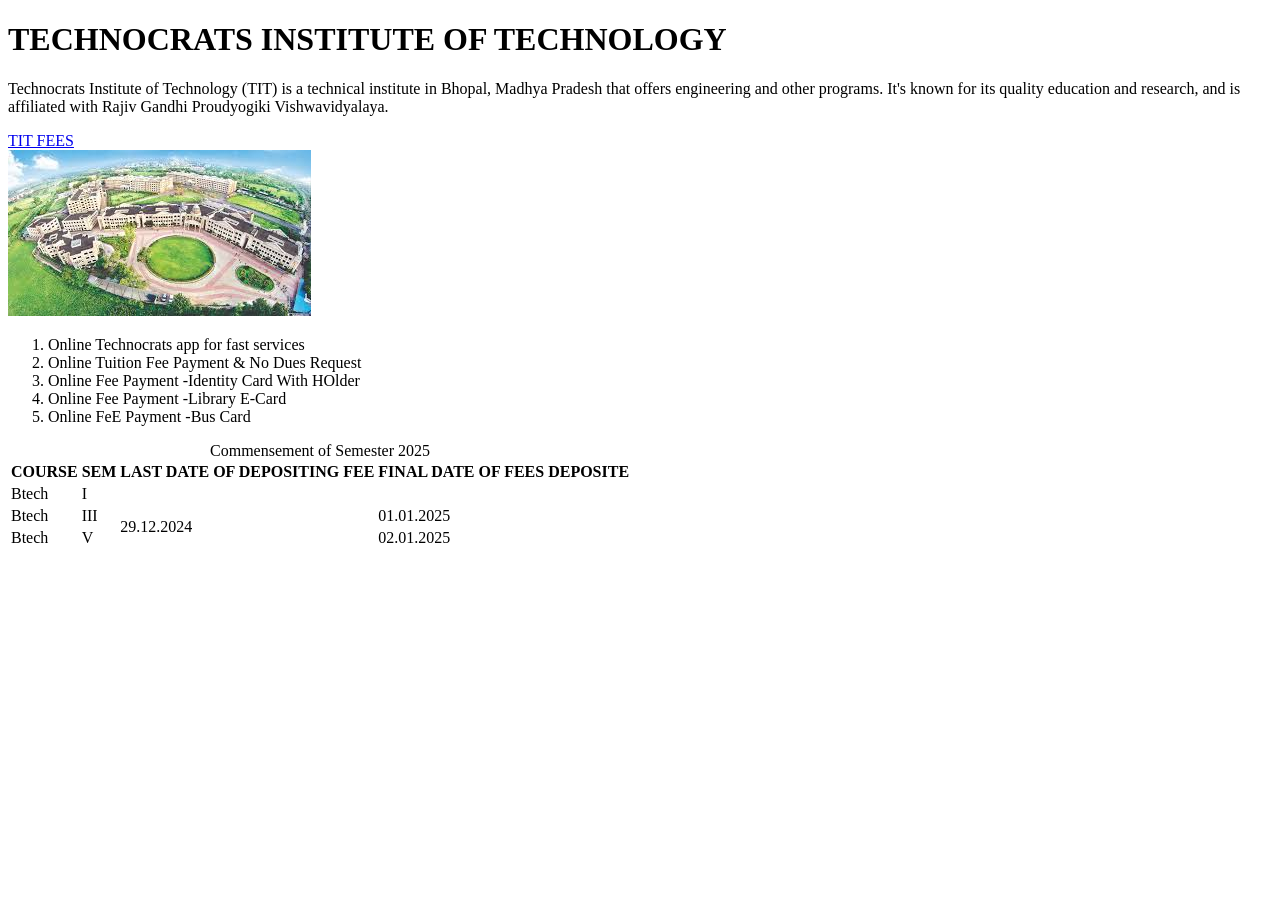
<file: Day01/Task/index.html>
<!DOCTYPE html>
<html lang="en">
<head>
    <meta charset="UTF-8">
    <meta name="viewport" content="width=device-width, initial-scale=1.0">
    <title>TIT FEES</title>
</head>
<body>
    <h1>TECHNOCRATS INSTITUTE OF TECHNOLOGY</h1>
    <p>Technocrats Institute of Technology (TIT) is a technical institute in Bhopal, Madhya Pradesh that offers engineering and other programs. It's known for its quality education and research, and is affiliated with Rajiv Gandhi Proudyogiki Vishwavidyalaya. 
    </p>
    <a href="https://onlinefeestechnocrats.in/">TIT FEES</a>
    <br>
    <img src="tit images for html.jpeg" alt="Technocrats image">
    <ol>
        <li>Online Technocrats app for fast services</li>
        <li>Online Tuition Fee Payment & No Dues Request</li>
        <li>Online Fee Payment -Identity Card With HOlder</li>
        <li>Online Fee Payment -Library E-Card</li>
        <li>Online FeE Payment -Bus Card</li>
    </ol>
    <table>
        <caption>Commensement of Semester 2025</caption>
        <tr>
            <th>COURSE</th>
            <th>SEM</th>
            <th>LAST DATE OF DEPOSITING FEE</th>
            <th>FINAL DATE OF FEES DEPOSITE</th>
        </tr>
        <tr>
            <td>Btech</td>
            <td>I</td>
            <td colspan="2"> </td>
        </tr>
        <tr>
            <td>Btech</td>
            <td>III</td>
            <td rowspan="2">29.12.2024</td>
            <td>01.01.2025</td>
        </tr>
        <tr>
            <td>Btech</td>
            <td>V</td>
            <td>02.01.2025</td>
        </tr>

    </table>
</body>
</html>
</file>
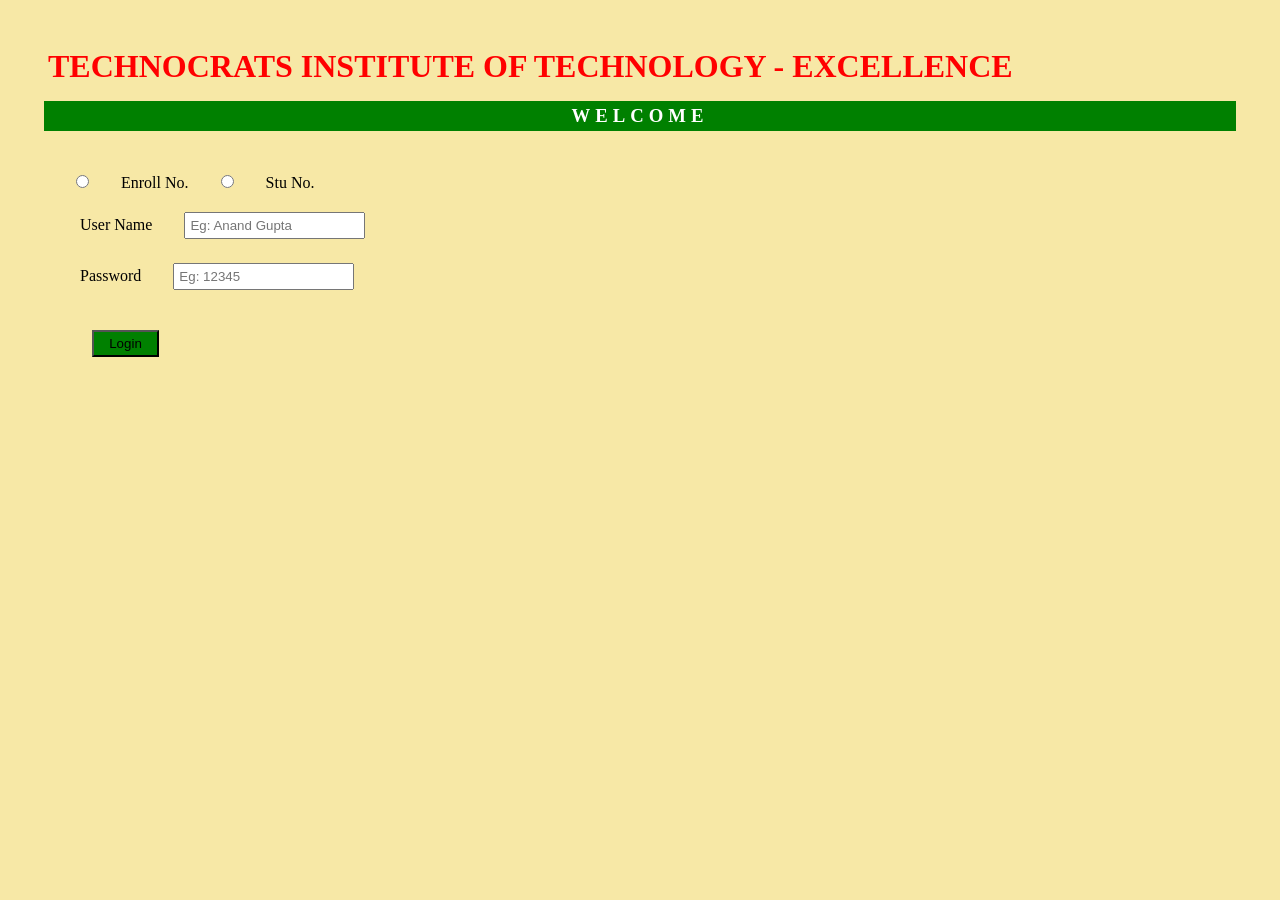
<file: Day03/Task/index.html>
<!DOCTYPE html>
<html lang="en">
<head>
    <meta charset="UTF-8">
    <meta name="viewport" content="width=device-width, initial-scale=1.0">
    <title>TIT FEES</title>
    <style>
        body{
            background-color: rgba(243, 219, 110, 0.613);
        }
        h1{
            color: red;
        }
        h3{
            background-color: green;
            color: white;
            letter-spacing: 5px;
            text-align: center;
        }
        button{
            background-color: green;
        }
    *{
        margin: 12px;
        padding: 4px;
    }
        
        
    </style>
</head>
<body>
    <h1>TECHNOCRATS INSTITUTE OF TECHNOLOGY - EXCELLENCE</h1>
     <h3>WELCOME</h3>
     <div>
       <form method="Post">
        
        
        <input type="radio" name="for login" value="Enroll Number" id="Enroll Number">
        <label for="radio">Enroll No.</label>
        <input type="radio" name="for login" value="Stu No." id="Stu No">
        <label for="radio">Stu No.</label>
        <br>
        <label for="Username">User Name</label>
        <input type="text" id="Username" name="Username" placeholder="Eg: Anand Gupta" >
        <br>
        <label for="Password">Password</label>
        <input type="Password" id="Password" placeholder="Eg: 12345">
        <br>
        <div>
        <button style="width: 67px;">Login</button>
        </div>
       </form>
     </div>
    
</body>
</html>
</file>
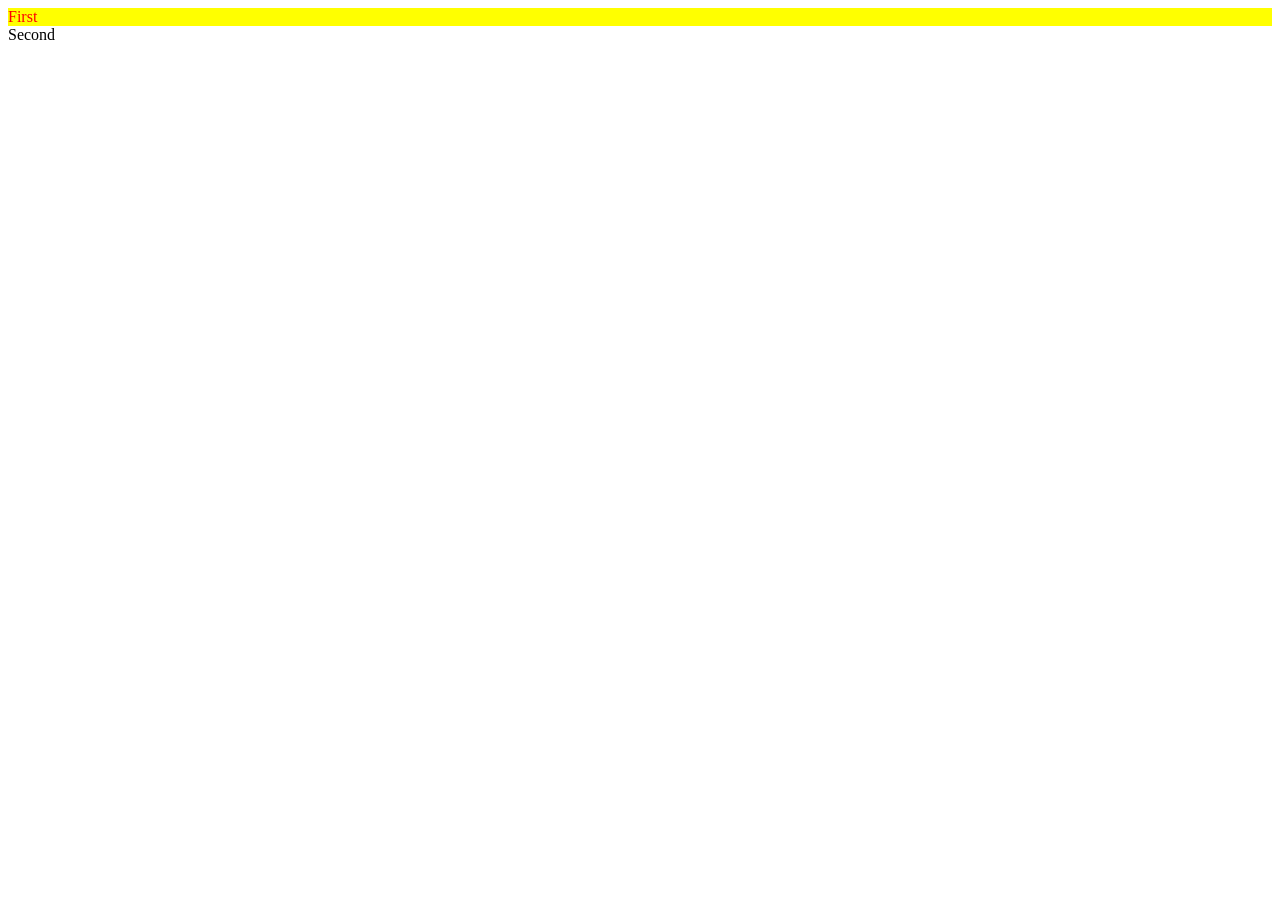
<file: Day02/Learning/index01.html>
<!DOCTYPE html>
<html lang="en">
<head>
    <meta charset="UTF-8">
    <meta name="viewport" content="width=device-width, initial-scale=1.0">
    <title>ID and Classes in HTML</title>
    <link rel="stylesheet" href="index01.css">
</head>
<body>
    <div id="firstdiv" class="red bg-yellow">First</div>
    <div id="seconddiv" >Second</div>
    <span Classes="red"></span>
</body>
</html>
</file>
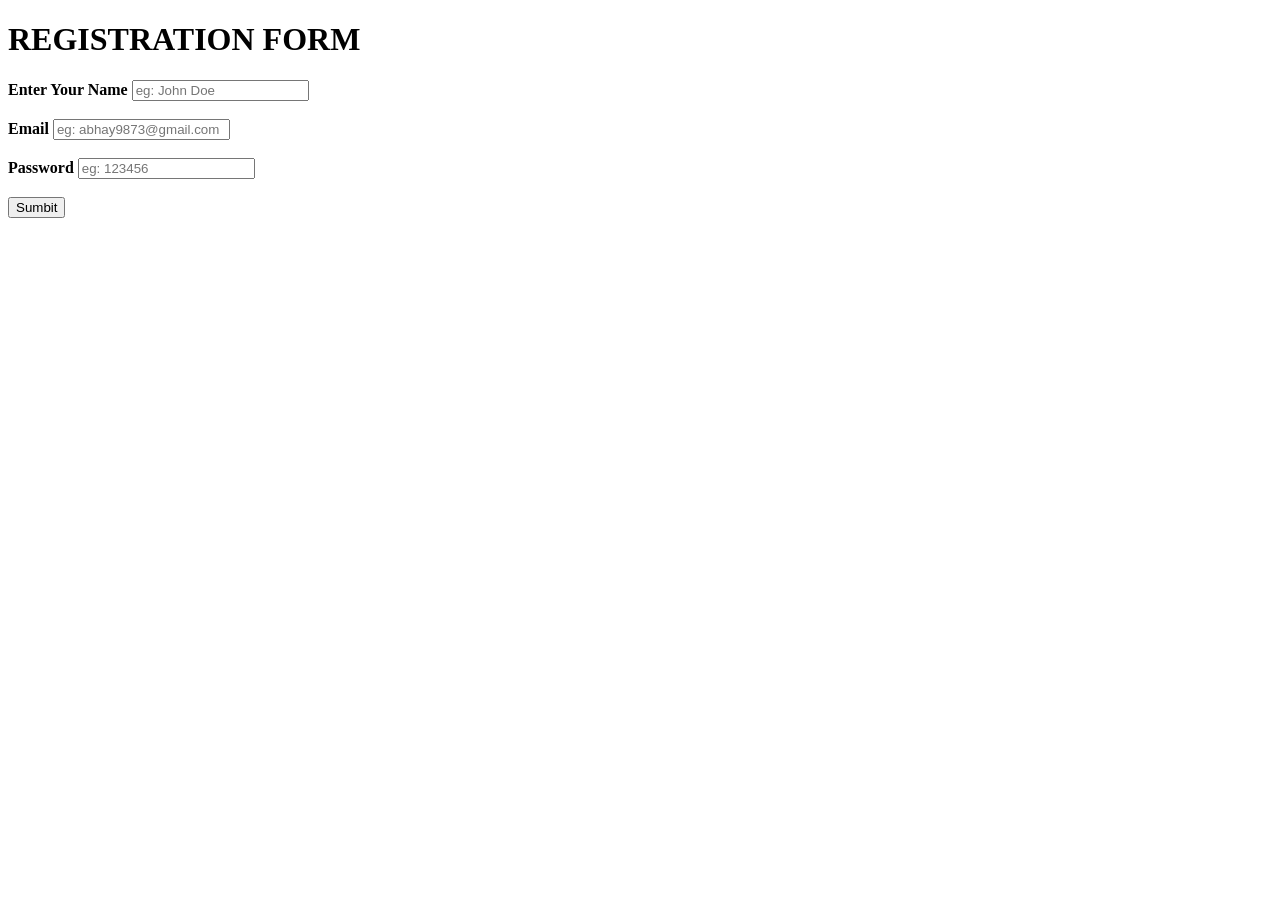
<file: Day02/Task/indexhtml.html>
<!DOCTYPE html>
<html lang="en">
<head>
    <meta charset="UTF-8">
    <meta name="viewport" content="width=device-width, initial-scale=1.0">
    <title>HTML FORM</title>
</head>
<body>
    <h1>REGISTRATION FORM</h1>
    <form action="indexhtml.html" metod="POST">
    <div>
        
        <label for="Userrname"><b>Enter Your Name</b></label>
        <input type="text" name="username" id="username" placeholder="eg: John Doe"
    <br>
    </div>
    <div>
        <br>
        <label for="email"><b>Email</b></label>
        <input type="text" name="email" id="email" placeholder="eg: abhay9873@gmail.com">
    </div>
    <div>
        <br>
        <label for="Password"><b>Password</b></label>
        <input type="password" name="Password" id="psw" placeholder="eg: 123456">
        <br>
    </div>
    <div>
        <br>
        <input type="button" value="Sumbit">
        <label for="button" value="Sumbit"></label>
    </div>
    </form>
</body>
</html>
</file>
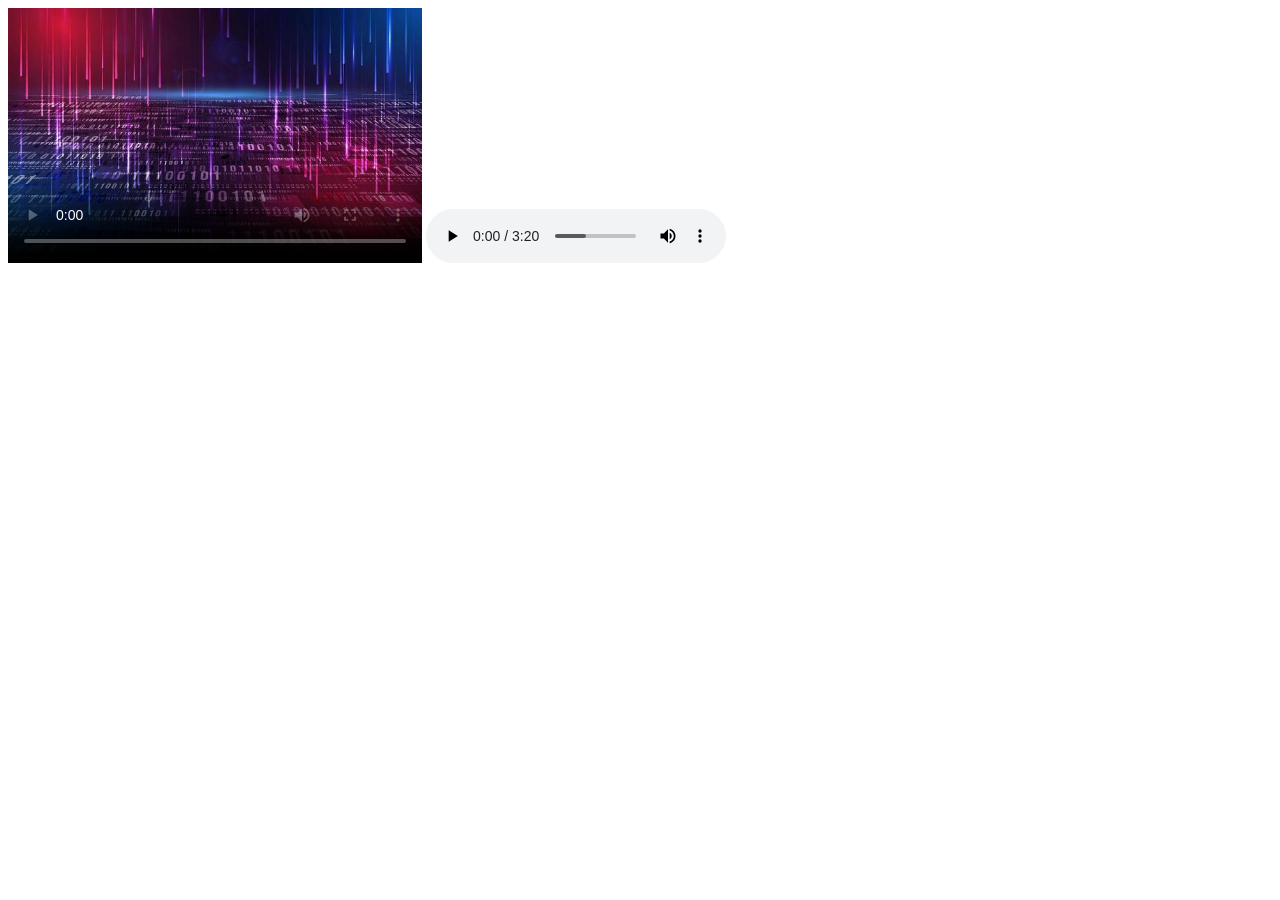
<file: Day03/Learning/index01.html>
<!DOCTYPE html>
<html lang="en">
<head>
    <meta charset="UTF-8">
    <meta name="viewport" content="width=device-width, initial-scale=1.0">
    <title>Document</title>
</head>
<body>
   <video src="video01.mp4.mp4" height="255" controls poster="image.jpg"></video> 
   <audio src="Chaleya - Jawan.mp3" autoplay loop controls></audio>
</body>
</html>
</file>
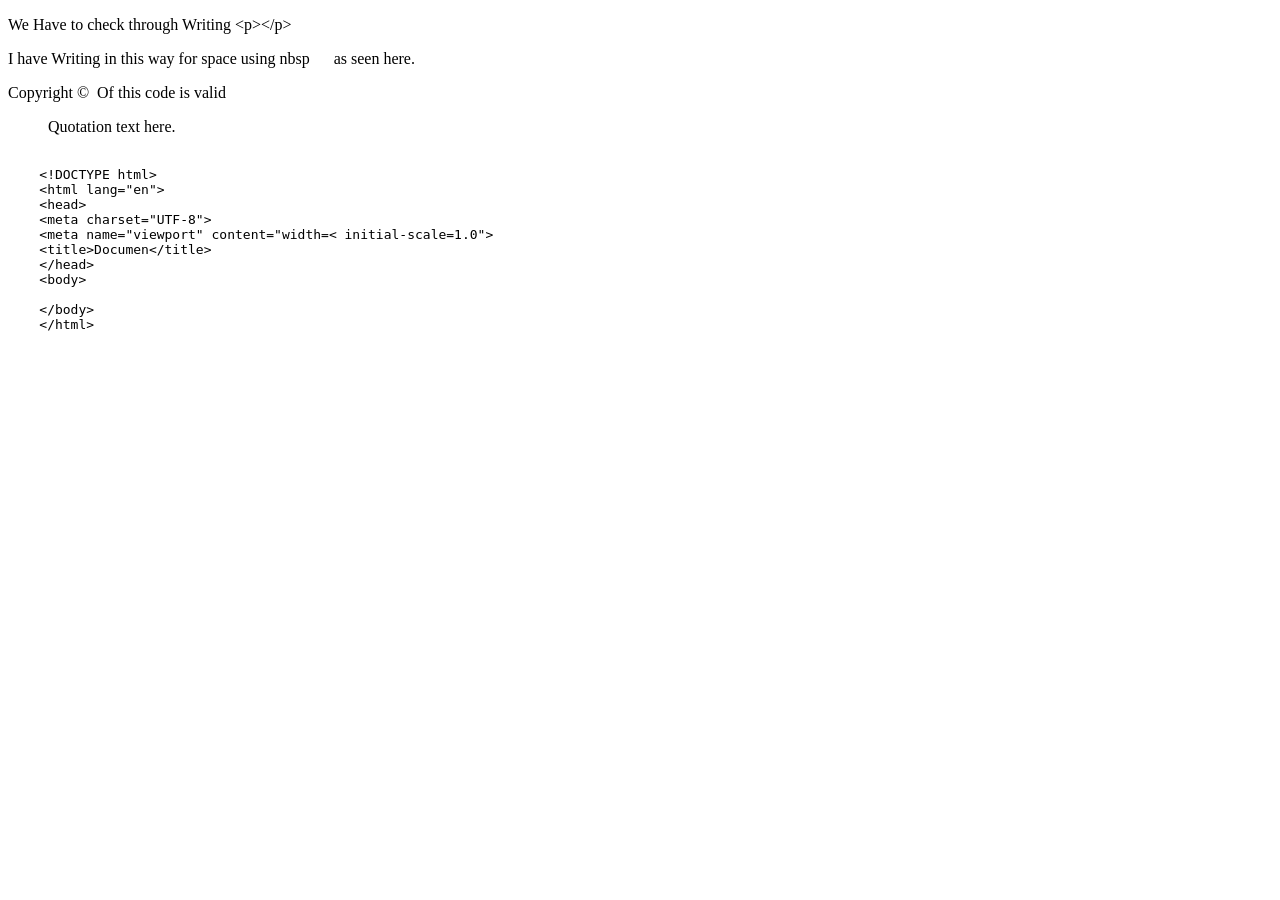
<file: Day03/Learning/index02.html>
<!DOCTYPE html>
<html lang="en">
<head>
    <meta charset="UTF-8">
    <meta name="viewport" content="width=device-width, initial-scale=1.0">
    <title>Entities</title>
</head>
<body>
      <p>We Have to check through Writing &lt;p&gt;&lt;/p&gt;</p> 
    

        I have Writing in this way for space using nbsp &nbsp;&nbsp;&nbsp;&nbsp;

         as seen here.
         <p>Copyright &copy;&nbsp;&nbsp;Of this code is valid</p>
         <blockquote cite="https:/www.google.com">Quotation text here.</blockquote>
      <pre><code>
    &lt;!DOCTYPE html&gt;
    &lt;html lang="en"&gt;
    &lt;head&gt;
    &lt;meta charset="UTF-8"&gt;
    &lt;meta name="viewport" content="width=&lt; initial-scale=1.0"&gt;
    &lt;title>Documen&lt;/title>
    &lt;/head&gt;
    &lt;body&gt;
        
    &lt;/body&gt;
    &lt;/html&gt;
      </pre></code
</body>
</html>
</file>
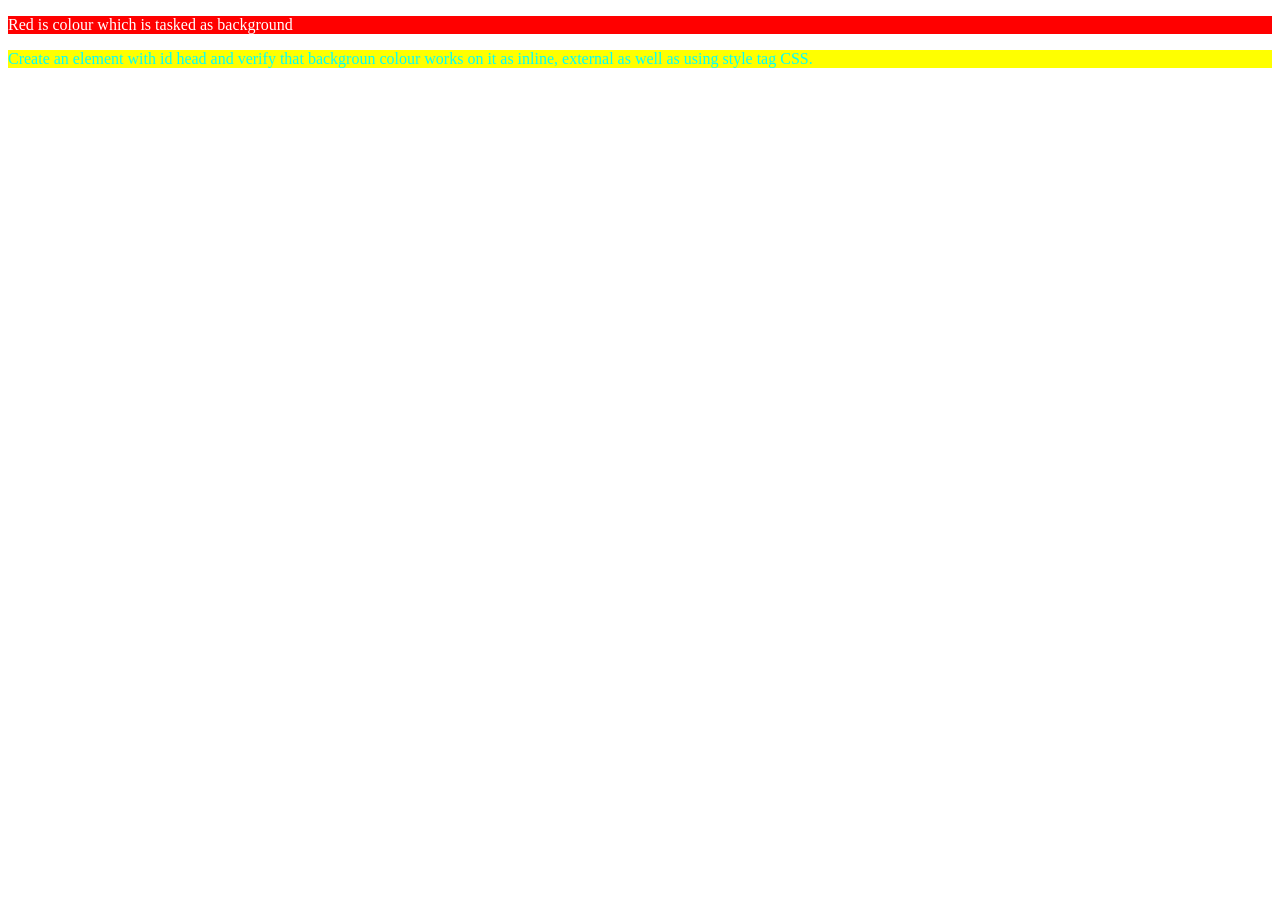
<file: Day03/Learning/index03.html>
<!DOCTYPE html>
<html lang="en">
<head>
    <meta charset="UTF-8">
    <meta name="viewport" content="width=device-width, initial-scale=1.0">
    <title>INTRODUCTION TO CSS</title>
    <style>
        .red{
            background-color: red;
            color: white;
        }
        #head{
            background-color: green;
            color: black;
        }
        
    </style>
    <link rel="stylesheet" href="index03.css">
</head>
<body>
    <div class="red">
         <p>Red is colour which is tasked as background</p>
    </div>
    <div id="head" style="color: aqua; background-color: Yellow;">
        Create an element with id head and verify that backgroun colour works on it as inline, external as well as using style tag CSS.
    </div>
</body>
</html>
</file>
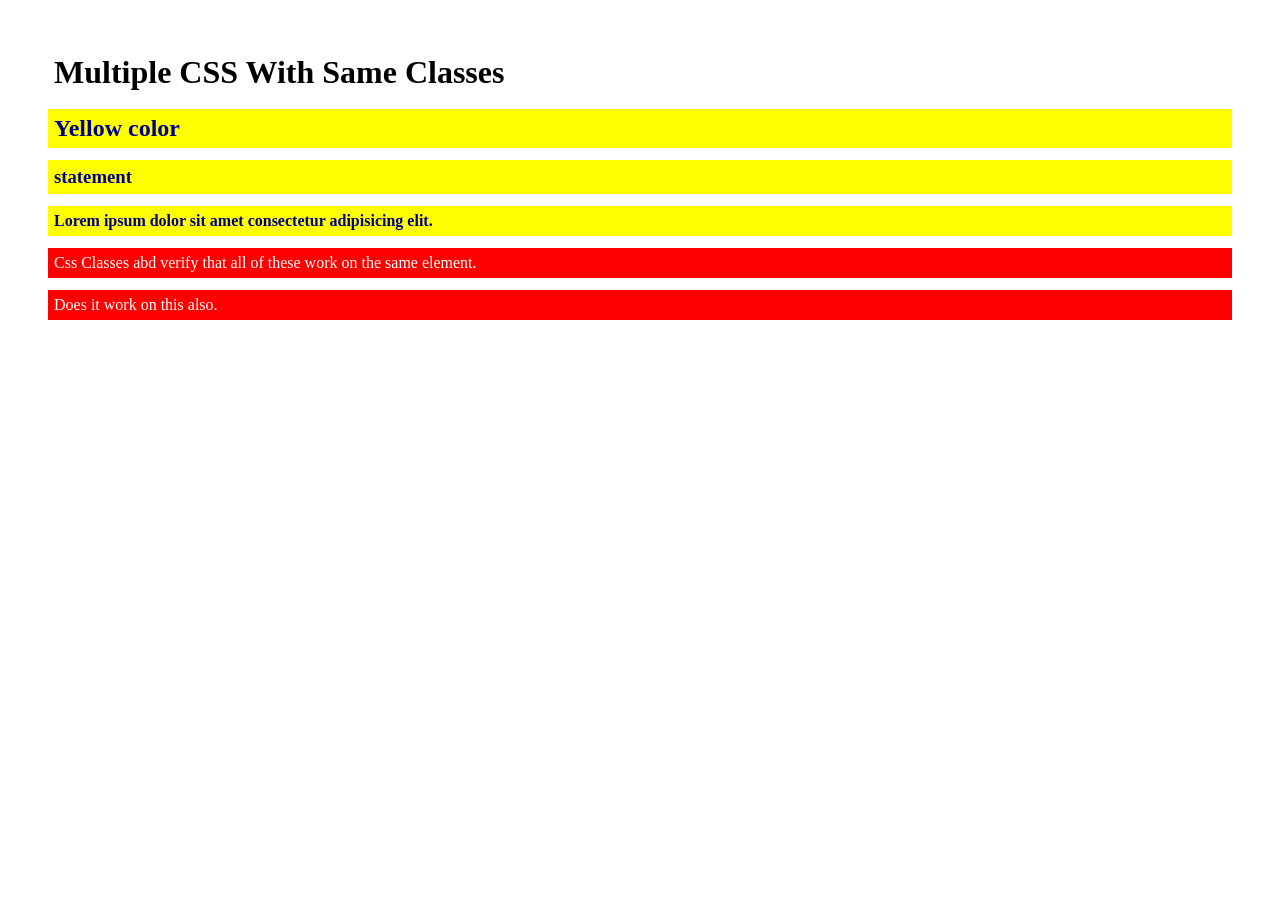
<file: Day03/Learning/index04.html>
<!DOCTYPE html>
<html lang="en">
<head>
    <meta charset="UTF-8">
    <meta name="viewport" content="width=device-width, initial-scale=1.0">
    <title>Multiple Css Classes</title>
    <style>
    .Css{
        background-color: red;
        color: white;
    }
    h2,h3,h4{
        background-color: yellow;
        color: darkblue;
    }
    *{
        margin: 12px;
        padding: 6px;
        
    }
</style>
</head>
<body>
    <h1>Multiple CSS With Same Classes </h1>
    <h2>Yellow color</h2>
    <h3>statement</h3>
    <h4>Lorem ipsum dolor sit amet consectetur adipisicing elit.
    </h4>
    <div class="Css">
        Css Classes abd verify that all of these work on the same element.
    </div>
    <div class="Css">
         Does it work on this also.
    </div>
</body>
</html>
</file>
<file: Day02/Learning/index01.css>
.red{
    color:red;

}
.bg-yellow{
    background-color: yellow;;
}
#firstdiv{
    /*background-colour: red;*/
}
</file>
<file: Day03/Learning/index03.css>
#head{
    color: pink;
    background-color: burlywood;
}
</file>
